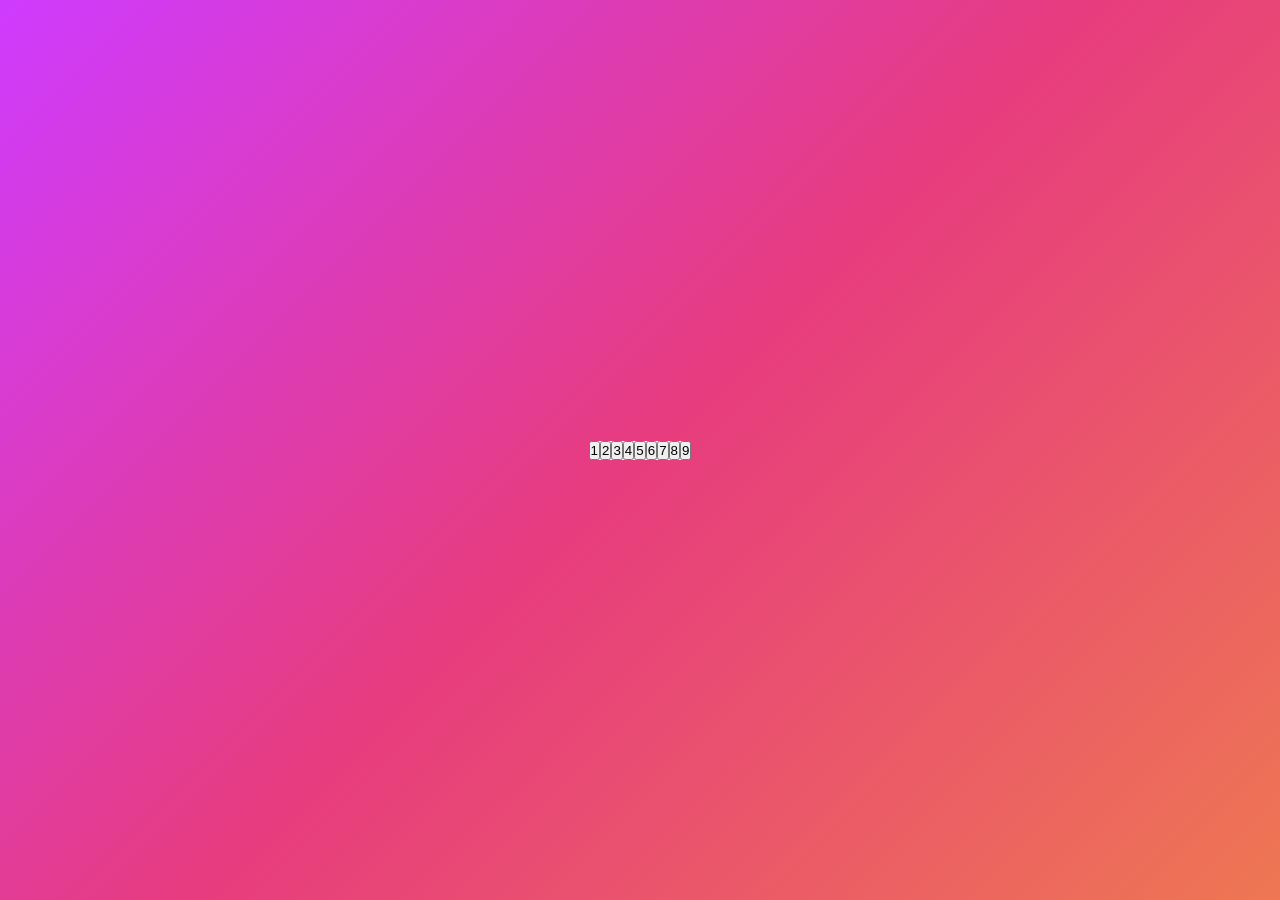
<file: main.html>
<!DOCTYPE html>
<html lang="ko">
<head>
    <meta charset="UTF-8">
    <link href = "style.css" rel="stylesheet" type="text/css">
    <title>계산기</title>
</head>
<body>
    <section>
        <div class ="wrapper">
            <div class ="calculator">
                <form>
                    <script type="text/javascript" src="script.js"></script>
                </form>
            </div>
        </div>
    </section>
</body>
</html>
</file>
<file: style.css>
* {
    margin: 0;
    padding: 0;
    box-sizing: border-box;
}

section {
    width : 100%;
    height : 100vh;
    color : #fff;
    background: linear-gradient(-45deg, #EE7752,#E73C7E,#CF3BFF);
}

.wrapper {
    display: flex;
    justify-content: center;
    align-items: center;
    min-height: 100vh;
}

.calculator {
    border-radius: 1rem;
    background: #ffffff;
}
</file>
